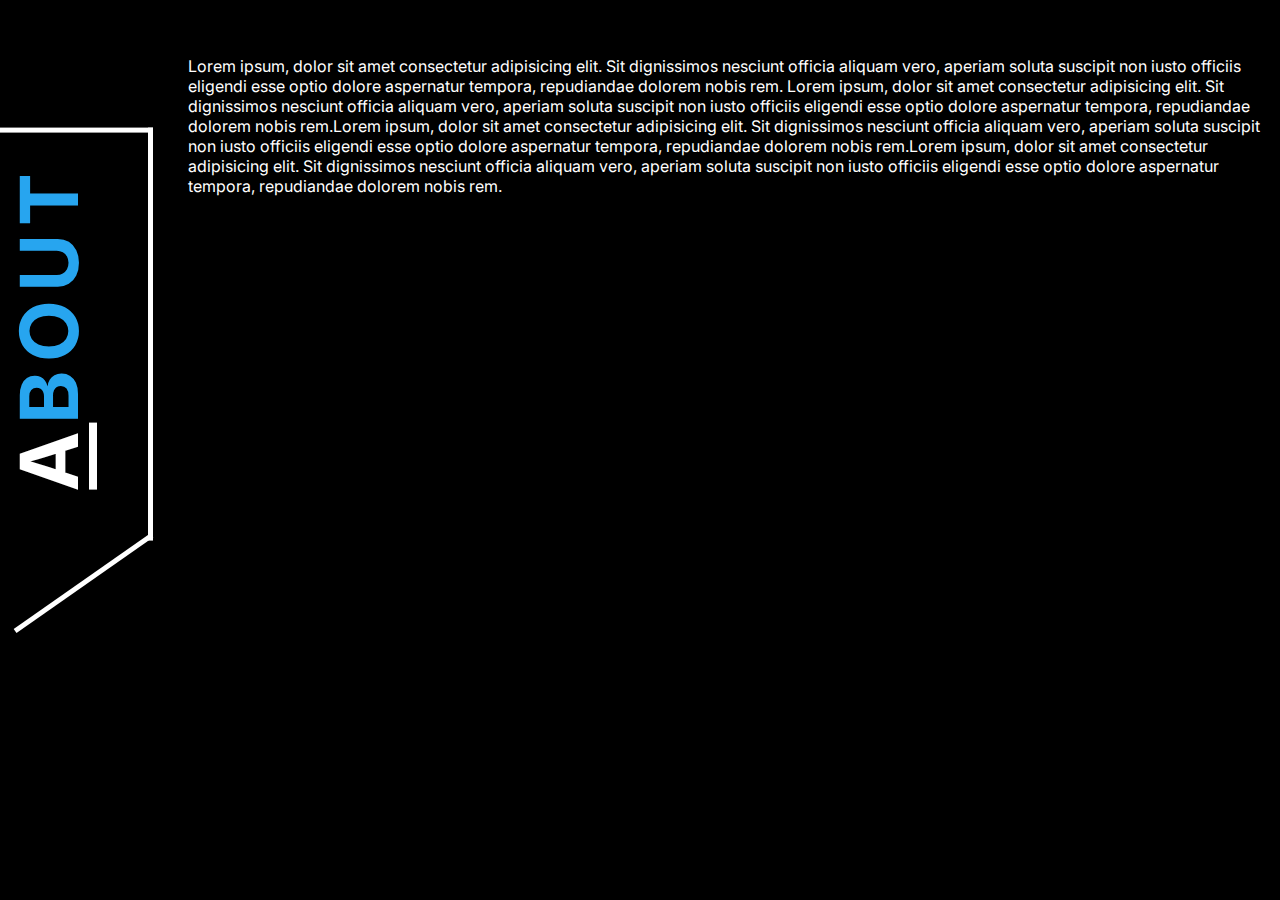
<file: About/index.html>
<!DOCTYPE html>
<html lang="en">
  <head>
    <meta charset="UTF-8" />
    <meta http-equiv="X-UA-Compatible" content="IE=edge" />
    <meta name="viewport" content="width=device-width, initial-scale=1.0" />
    <link
      rel="stylesheet"
      href="https://cdnjs.cloudflare.com/ajax/libs/font-awesome/6.1.1/css/all.min.css"
    />

    <link rel="preconnect" href="https://fonts.googleapis.com" />
    <link rel="preconnect" href="https://fonts.gstatic.com" crossorigin />
    <link
      href="https://fonts.googleapis.com/css2?family=Inter:wght@500;600&display=swap"
      rel="stylesheet"
    />
    <link rel="stylesheet" href="style.css" />
    <title>Accordion</title>
  </head>
  <body>
    <section>
      <div class="flex-abo">
        <div class="right">
            <h1 class="abo-head">
              <span class="underline">A</span><span class="blue">BOUT</span>
            </h1>
          </div>
        <div class="left">
          <!-- <h1 class="main-title">FAQ's</h1> -->
          <div class="main-container">
              <p> Lorem ipsum, dolor sit amet consectetur adipisicing elit. Sit
                dignissimos nesciunt officia aliquam vero, aperiam soluta
                suscipit non iusto officiis eligendi esse optio dolore
                aspernatur tempora, repudiandae dolorem nobis rem.
                Lorem ipsum, dolor sit amet consectetur adipisicing elit. Sit
                dignissimos nesciunt officia aliquam vero, aperiam soluta
                suscipit non iusto officiis eligendi esse optio dolore
                aspernatur tempora, repudiandae dolorem nobis rem.Lorem ipsum, dolor sit amet consectetur adipisicing elit. Sit
                dignissimos nesciunt officia aliquam vero, aperiam soluta
                suscipit non iusto officiis eligendi esse optio dolore
                aspernatur tempora, repudiandae dolorem nobis rem.Lorem ipsum, dolor sit amet consectetur adipisicing elit. Sit
                dignissimos nesciunt officia aliquam vero, aperiam soluta
                suscipit non iusto officiis eligendi esse optio dolore
                aspernatur tempora, repudiandae dolorem nobis rem.</p>

          </div>
        </div>

      </div>
    </section>
   
  </body>
</html>
</file>
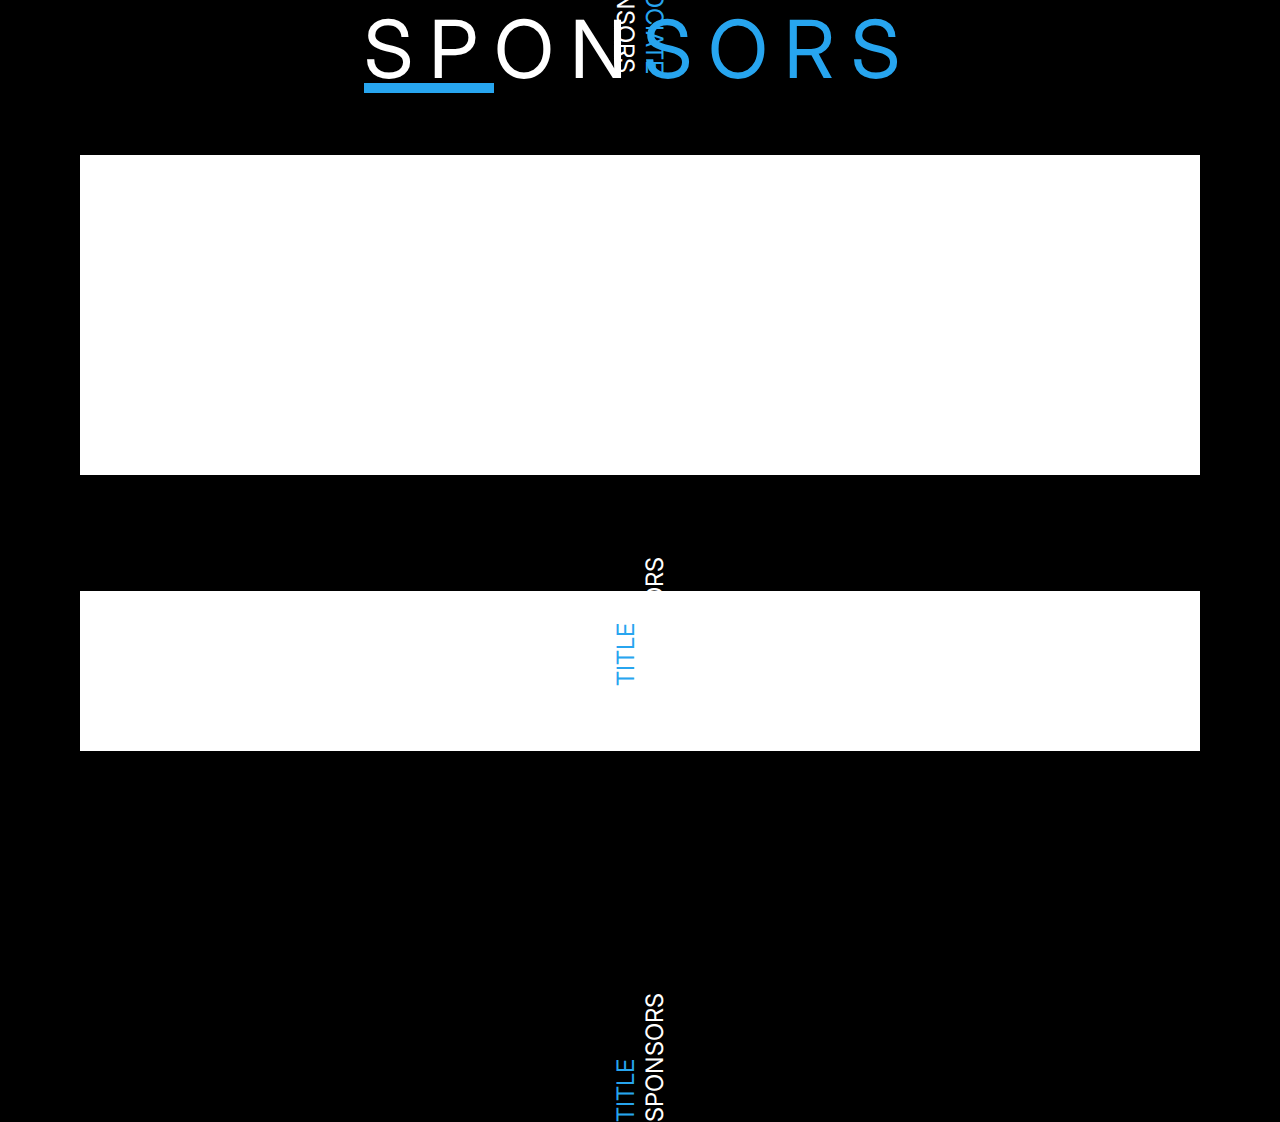
<file: Sponsors/index.html>
<!DOCTYPE html>
<html lang="en">
  <head>
    <meta charset="UTF-8" />
    <meta http-equiv="X-UA-Compatible" content="IE=edge" />
    <meta name="viewport" content="width=device-width, initial-scale=1.0" />
    
    <link href="https://cdn.jsdelivr.net/npm/bootstrap@5.0.2/dist/css/bootstrap.min.css" rel="stylesheet" integrity="sha384-EVSTQN3/azprG1Anm3QDgpJLIm9Nao0Yz1ztcQTwFspd3yD65VohhpuuCOmLASjC" crossorigin="anonymous">


    <link rel="preconnect" href="https://fonts.googleapis.com" />
    <link rel="preconnect" href="https://fonts.gstatic.com" crossorigin />
    <link
      href="https://fonts.googleapis.com/css2?family=Inter:wght@500;600&display=swap"
      rel="stylesheet"
    />
    <link rel="stylesheet" href="style.css" />
    <title>Accordion</title>
  </head>


  <body>
    <div class="heading"><span class="underline">SP</span>ON<span class="blue-head">SORS</span></div>
   
    <div class="row mt-5 d-flex flex-row">
        <div class="col-lg-1 col-md-2 col-sm-3 to-rotate-1">
            <div class="blue-head text-center">TITLE</div>
            <div class="text-center">SPONSORS</div>
        </div>
        <div class="col-lg-11 col-md-10 col-sm-9 white-strip"></div>
    </div>

    <div class="row mt-5 d-flex flex-row">
        <div class="col-lg-11 col-md-10 col-sm-9 white-strip"></div>
        <div class="col-lg-1 col-md-2 col-sm-3 to-rotate-2">
            <div class="blue-head text-center">ASSOCIATE</div>
            <div class="text-center">SPONSORS</div>
        </div>
        
    </div>

    <div class="row mt-5 d-flex flex-row">
        <div class="col-lg-1 col-md-2 col-sm-3 to-rotate-1">
            <div class="blue-head text-center">TITLE</div>
            <div class="text-center">SPONSORS</div>
        </div>
        <div class="col-lg-11 col-md-10 col-sm-9 white-strip"></div>
    </div>

  </body>
</html>
</file>
<file: About/style.css>
h1{
      
    transform:rotate(-180deg);
}
*{
    margin: 0;
    padding: 0;
    box-sizing: border-box;
    /* overflow: hidden; */
   
}

body{
    font-family: 'Inter', sans-serif;
    color: white;
    background-color: black;
    max-width: 100%;

}

/* Flex INIT */
.flex-abo{
    display: flex;
    justify-content: space-between;
}
/*  */




.main-container{
    margin-top: 5%;
    max-width: 100%;
    margin-left: 2%;
    /* margin-ri: 2%; */
}


/* END FLEX LEFT */

/* FLEX RIGHT */
.right{
    padding-top:10%;
    padding-right: 5%;
}
.blue{
    color: rgba(39, 165, 239, 1);
}
.underline{
    text-decoration: underline ;
    text-decoration-thickness: 8px ;
}
.abo-head{
    padding-left: 50%;
    padding-top: 50%;
    padding-bottom: 30%;
    /* padding-right: 0%; */
    /* padding-bottom: 50%; */
    font-size: 80px;
    writing-mode: vertical-rl;  
    letter-spacing: 10px;
    /* padding-bottom: 2%; */
    /* padding-top: 25%; */
    position: relative;
    border-left: solid 5px rgba(255, 255, 255, 1);
    border-bottom: solid 5px rgba(255, 255, 255, 1);
    /* background-color: white; */

    
}

.abo-head:before{
    /* overflow: hidden; */
    float: right;
    /* padding-top: 2%; */
    content: '';
    display: block;
    width: 167.1px;
    height: 5px;
    background: rgba(255, 255, 255, 1);
    position: absolute;
    top: -11%;
    transform: rotate(-35deg);
    /* left: 10%; */

}


@media only screen and (max-width: 700px) {
    .flex-abo{
        flex-wrap: wrap-reverse;
    }

    .abo-head{
        padding: 5%;
        /* text-align: center; */
        writing-mode: horizontal-tb;
        border: none;
    }
    .abo-head:before{
        display: none;
    }
    .question button{
        width: 100%;
    }
    .question p.show{
        max-width: 100%;
    }
  }




/*  */
</file>
<file: Sponsors/style.css>
body{
    font-family: 'Inter', sans-serif;
    color: white;
    background-color: black;
    max-width: 100%;
    margin : 0 5rem 5rem;
}

.heading {
    font-size: 5rem;
    letter-spacing: 1rem;
    text-align: center;
}

.blue-head {
    color : rgba(39, 165, 239, 1);
}

.underline {
    text-decoration: underline;
    text-decoration-thickness: 10px;
    text-decoration-color: rgba(39, 165, 239, 1);
}

.white-strip {
    background-color: white;
    height : 10rem; 
}

.to-rotate-1 {
    transform: rotate(-90deg);
    /* text-align: center; */
    font-size: 1.5rem;
    /* display: flex;
    flex-direction: column; */
}


.to-rotate-2 {
    transform: rotate(90deg);
    /* text-align: center; */
    font-size: 1.5rem;
    /* display: flex;
    flex-direction: column; */
}
</file>
